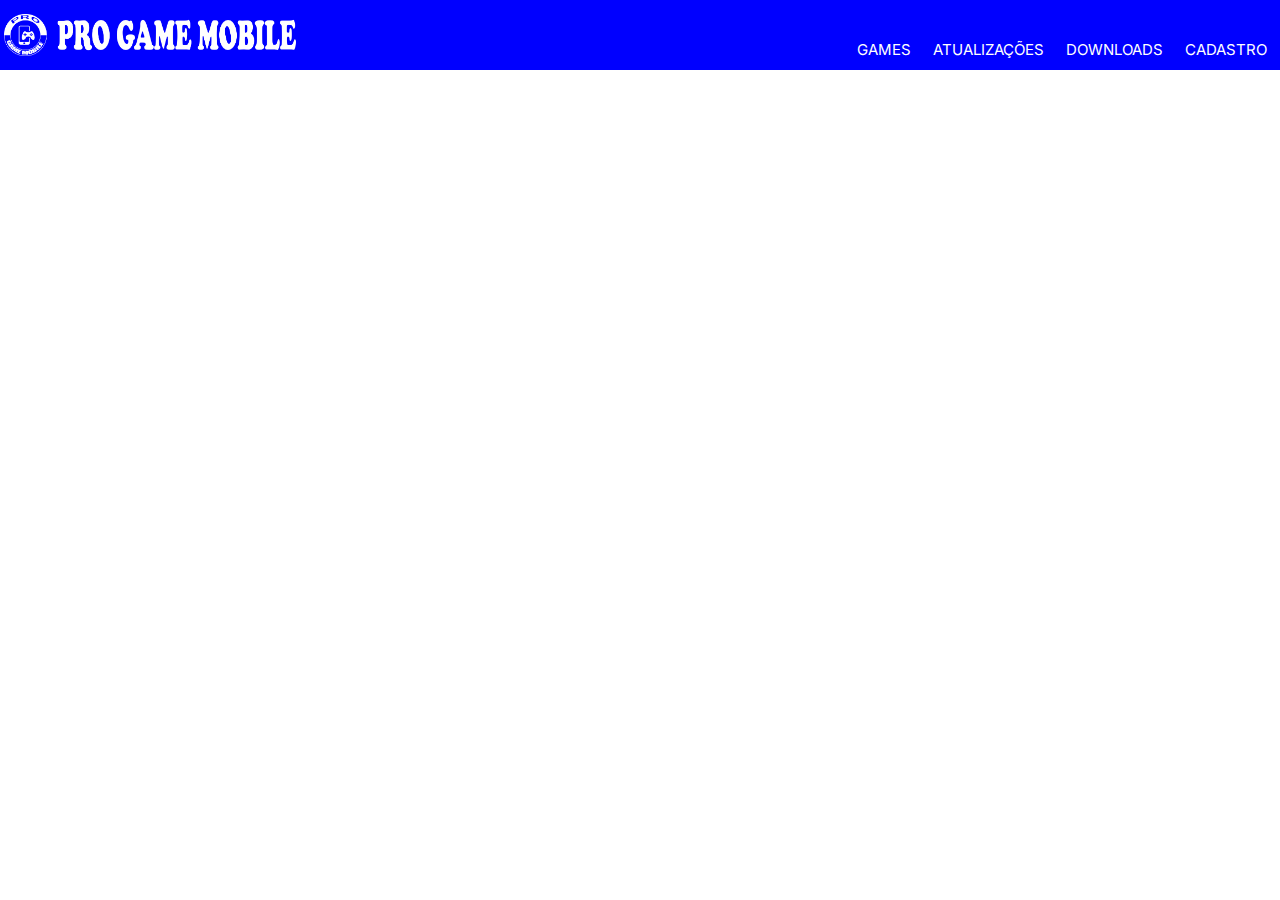
<file: index.html>
<!DOCTYPE html>
<html lang="PT-BR">
<head>
    <meta charset="UTF-8">
    <meta http-equiv="X-UA-Compatible" content="IE=edge">
    <meta name="viewport" content="width=device-width, initial-scale=1.0">
    <title>Pro Games Mobile - Home</title>
    <style>
        @import url('https://fonts.googleapis.com/css2?family=Inter:wght@100&display=swap');
    </style>
    <link rel="stylesheet" href="./main.css" /> 
</head>
<body>
    <div class="fun"></div>
    <header>
        <div clas= "container">
            <div class="extra">
                <img class="logo_pgm" src="./Imagens/LOGO_PGM.png" alt=" logo pgm" />
                <div>
                    <nav>
                        <ul>
                            <li>
                                <div><a href="games.html" title="Ir para a pagina games"> GAMES</a></div>
                            </li>
                            <li>
                                <div><a href="atualização.html" title="Ir para a pagina atualiações"> ATUALIZAÇÕES</a></div>
                            </li>
                            <li>
                                <div><a href="downloads.html" title="Ir para a pagina downloads"> DOWNLOADS</a></div>
                            </li>
                            <li>
                                <div><a href="cadastro.html" title="Ir para a pagina cadastro"> CADASTRO</a></div>
                            </li>
                        </ul>
                    </nav>
                </div>
            </div>
        </div>
</head>
<body class="index_body">
    <div>
        <h1>Bem Vindo ao mundo dos jogos mobile</h1>
        <div class="descricao_home">
            <p>
                E aí, galera! Tudo certo? Se você é um amante de jogos para mobile, chegou ao lugar certo! 
                Neste site, vamos falar sobre os melhores games mobile do momento. Vamos apresentar jogos 
                de todos os gêneros, desde os mais simples até os mais complexos, para que você possa se 
                divertir em qualquer lugar e a qualquer hora. Então, prepare-se para baixar os seus favoritos 
                e mergulhar de cabeça nesse mundo de possibilidades. Vamos nessa?
            </p>
            <p>
                vamos te manter atualizado sobre os melhores e mais empolgantes jogos mobile do momento. 
                Desde os mais populares até aqueles que ainda não foram descobertos pela maioria dos jogadores, 
                você encontrará resenhas detalhadas e dicas valiosas para conquistar cada nível e chegar ao 
                topo do ranking. Preparado para mergulhar em mundos virtuais incríveis e viver aventuras 
                emocionantes bem na palma da sua mão? Então vamos lá, porque este é o seu site de jogos mobile!
            </p>
        </div>
    </div>
</body>
</html>
</file>
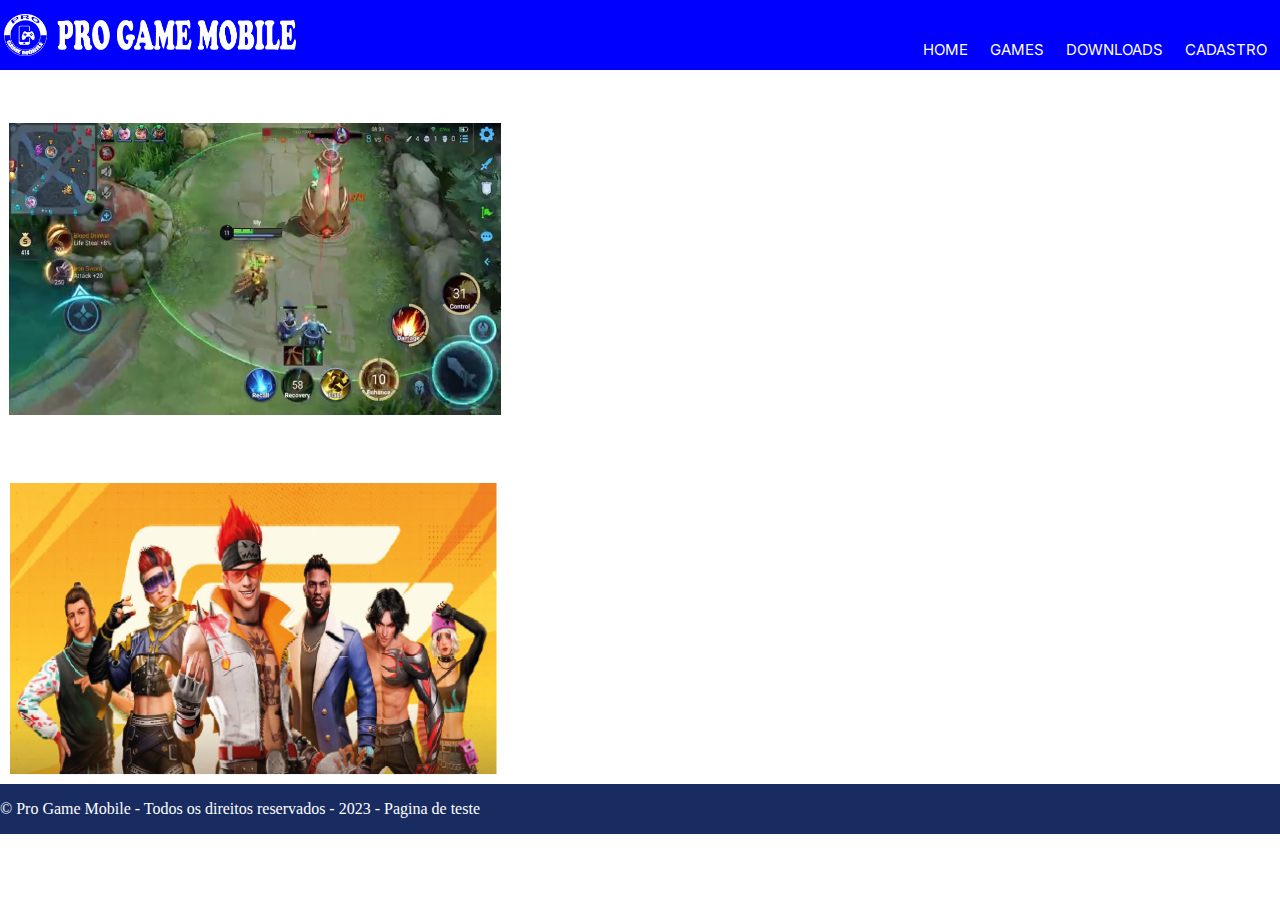
<file: atualização.html>
<!DOCTYPE html>
<html lang="PT-BR">
<head>
    <meta charset="UTF-8">
    <meta http-equiv="X-UA-Compatible" content="IE=edge">
    <meta name="viewport" content="width=device-width, initial-scale=1.0">
    <title>Pro Games Mobile - Atualização</title>
    <style>
        @import url('https://fonts.googleapis.com/css2?family=Inter:wght@100&display=swap');
    </style>
    <link rel="stylesheet" href="./main.css" /> 
</head>
<body>
    <div class="fun"></div>
    <header>
        <div clas= "container">
            <div class="extra">
                <img class="logo_pgm" src="./Imagens/LOGO_PGM.png" alt=" logo pgm"/>
                <div>
                    <nav>
                        <ul>
                            <li>
                                <div><a href="index.html" title="Ir para a pagina Inicial"> HOME</a></div>
                            </li>
                            <li>
                                <div><a href="games.html" title="Ir para a pagina games"> GAMES</a></div>
                            </li>
                            <li>
                                <div><a href="downloads.html" title="Ir para a pagina downloads"> DOWNLOADS</a></div>
                            </li>
                            <li>
                                <div><a href="cadastro.html" title="Ir para a pagina cadastro"> CADASTRO</a></div>
                            </li>
                        </ul>
                    </nav>
                </div>
            </div>
        </div>
</head>
<body class="body_atualizacao">
    <div class="img_honor">
        <img src="./Imagens/Honor_of_king.jpg" alt="Foto jogo Honor of King"> 
        <div class="descricao_atualizacao">
            <div class="titulo_honor">
                <h3>Honor of Kings ganha novo herói Menki e evento de Páscoa</h3>
            </div>
            <div>
                <p>
                    O Herói Menki, que parece um coelho, é o novo personagem que chega no Kings Rift. O evento 
                    ‘Guardião do ovo do Dragão’ chegam ao jogo no começo de abril.
                    Honor of Kings anunciou hoje (30) um novo personagem, Menki, e um evento especial de Páscoa 
                    chamado Guardião do Ovo do Dragão. As novidades chegarão ao jogo nos próximos dias, dando 
                    início às comemorações de abril. Menki é um guerreiro forte e corajoso que protege seus 
                    aliados enquanto enfrenta os inimigos. Ele pode ser encontrado principalmente na selva e 
                    na rota superior. Menki é uma criatura peluda que vive numa floresta mágica, alimentando-se 
                    de pesadelos e devolvendo bons sonhos.
                    O novo personagem tem habilidades especiais que aumentam sua defesa física e mágica, bem 
                    como seu ataque físico. Ele também possui um escudo que o protege por um curto período, 
                    além de causar dano mágico aos adversários e ganhar imunidade temporária ao rolar.
                </p>
            </div>
        </div>
    </div>
    <div class="img_honor2">
        <img src="./Imagens/free_fire.png" alt="Foto jogo free fire">
        <div>
            <div class="titulo_honor2">
                <h3>Free Fire: jogadores terão acesso gratuito aos personagens em nova atualização</h3>
            </div>
            <div>
                <p>
                    A Garena anunciou que a nova atualização de Free Fire irá adicionar ao jogo um novo 
                    personagem, quatro modos de jogo inéditos e melhorias nos sistemas e habilidades dos 
                    personagens. Além da chegada da atualização, os jogadores também poderão aproveitar 
                    o novo capítulo da série Contos do Free Fire - Alvaro: Detonação Programada. De 24 
                    de março a 9 de abril, itens e recompensas temáticas do Alvaro e missões especiais 
                    ficarão disponíveis no jogo. Grandes novidades entre os personagens e as habilidades 
                    A partir da nova atualização, os personagens do Free Fire poderão ser adquiridos com 
                    ouro além dos diamantes. Com isso, os jogadores estão livres para experimentar e 
                    personalizar combinações de personagens e habilidades, que virão automaticamente 
                    equipados com habilidade maximizadas após o desbloqueio.
                    
                </p>
            </div>
        </div>
    </div>
</body>
<footer>
    <div class="container">
        <p>
            &copy; Pro Game Mobile - Todos os direitos reservados - 2023 - Pagina de teste
        </p>
    </div> 
</footer>
</html>
</file>
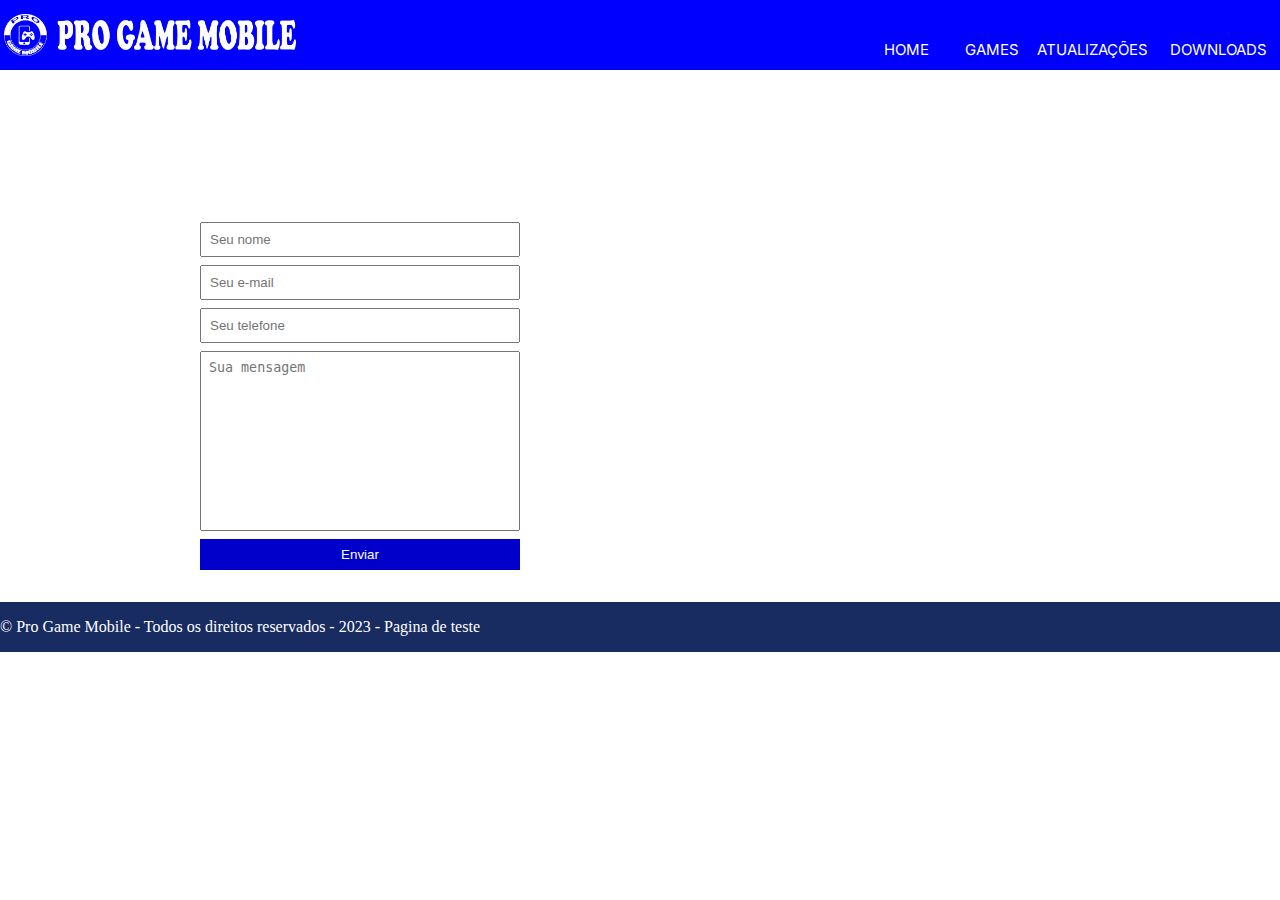
<file: cadastro.html>
<!DOCTYPE html>
<html lang="PT-BR">
<head>
    <meta charset="UTF-8">
    <meta http-equiv="X-UA-Compatible" content="IE=edge">
    <meta name="viewport" content="width=device-width, initial-scale=1.0">
    <title>Pro Games Mobile - Cadastro</title>
    <style>
        @import url('https://fonts.googleapis.com/css2?family=Inter:wght@100&display=swap');
    </style>
    <link rel="stylesheet" href="./main.css" /> 
</head>
<body>
    <div class="fun"></div>
    <header>
        <div clas= "container">
            <div class="extra">
                <img class="logo_pgm" src="./Imagens/LOGO_PGM.png" alt=" logo pgm"/>
                <div>
                    <nav>
                        <ul>
                            <li>
                                <div><a href="index.html" title="Ir para a pagina Inicial"> HOME</a></div>
                            <li>
                            <li>
                                <div><a href="games.html" title="Ir para a pagina games"> GAMES</a></div>
                            <li>
                                <div><a href="atualização.html" title="Ir para a pagina atualiações"> ATUALIZAÇÕES</a></div>
                            </li>
                            <li>
                                <div><a href="downloads.html" title="Ir para a pagina downloads"> DOWNLOADS</a></div>
                            </li>
                        </ul>
                    </nav>
                </div>
            </div>
        </div>
</head>
<body class="body_cadastro">
    <h1>Cadastre-se</h1>
</body>
<section id="contact">
    <div class="container">
        <div class="contact-methods">
            <div>
                <form>
                    <input type="text" placeholder="Seu nome" required />
                    <input type="email" placeholder="Seu e-mail" required />
                    <input type="tel" placeholder="Seu telefone" required />
                    <textarea placeholder="Sua mensagem"></textarea>
                    <button type="submit"> Enviar </button>
                </form>
            </div>
        </div>
    </div>
</section>
<footer>
        <div class="container">
            <p>
                &copy; Pro Game Mobile - Todos os direitos reservados - 2023 - Pagina de teste
            </p>
        </div> 
</footer>
</html>
</file>
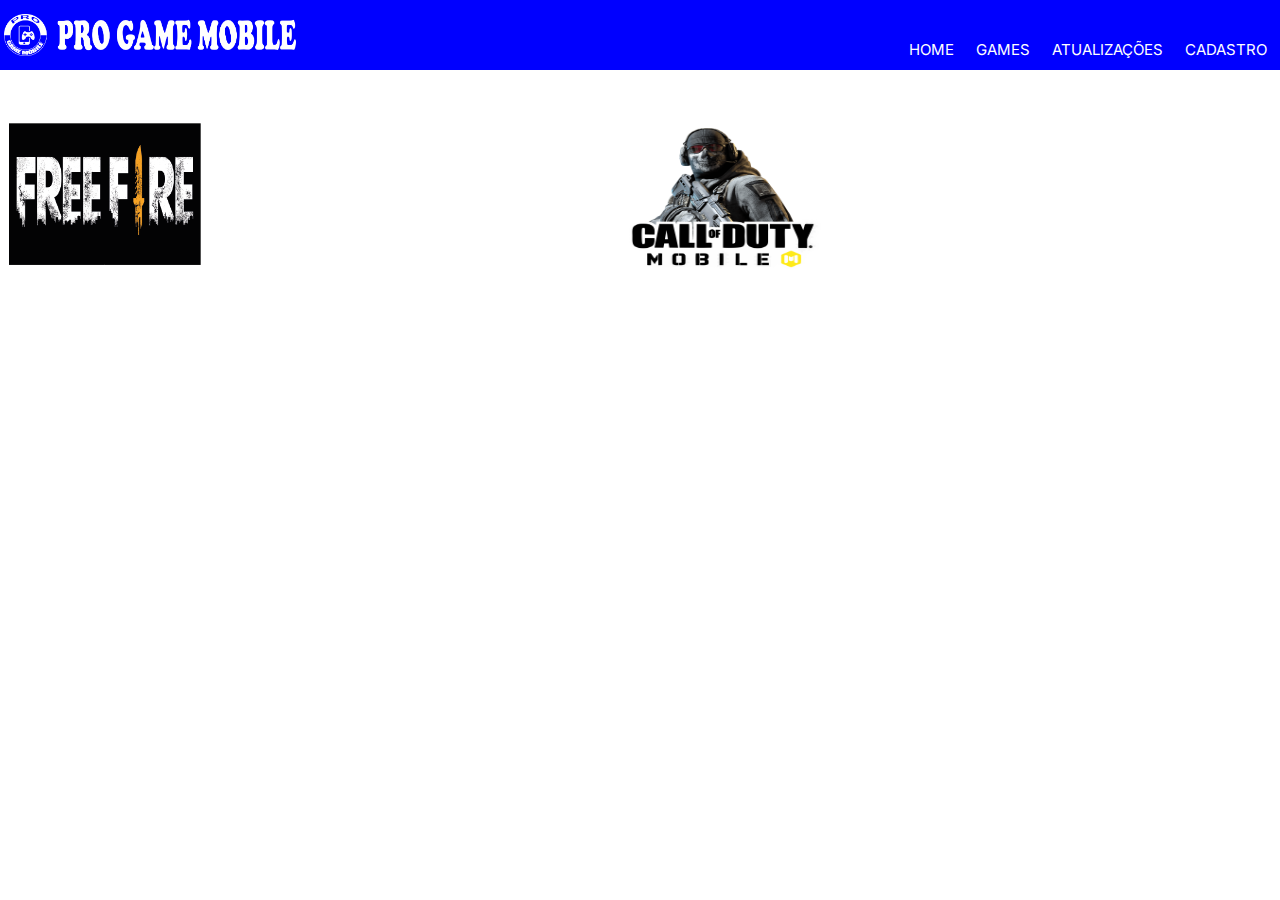
<file: downloads.html>
<!DOCTYPE html>
<html lang="PT-BR">
<head>
    <meta charset="UTF-8">
    <meta http-equiv="X-UA-Compatible" content="IE=edge">
    <meta name="viewport" content="width=device-width, initial-scale=1.0">
    <title>Pro Games Mobile - Downloads</title>
    <style>
        @import url('https://fonts.googleapis.com/css2?family=Inter:wght@100&display=swap');
    </style>
    <link rel="stylesheet" href="./main.css" /> 
</head>
<body class="body_lançamento">
    <div class="fun"></div>
    <header>
        <div clas= "container">
            <div class="extra">
                <img class="logo_pgm" src="./Imagens/LOGO_PGM.png" alt=" logo pgm"/>
                <div>
                    <nav>
                        <ul>
                            <li>
                                <div><a href="index.html" title="Ir para a pagina Inicial"> HOME</a></div>
                            </li>
                            <li>
                                <div><a href="games.html" title="Ir para a pagina games"> GAMES</a></div>
                            </li>
                            <li>
                                <div><a href="atualização.html" title="Ir para a pagina atualiações"> ATUALIZAÇÕES</a></div>
                            </li>
                            <li>
                                <div><a href="cadastro.html" title="Ir para a pagina cadastro"> CADASTRO</a></div>
                            </li>
                        </ul>
                    </nav>
                </div>
            </div>
        </div>
</head>
<body class="body_atualizacao">
    <div class="img_down">
        <img src="./Imagens/free_fire_logo.png" alt="Foto jogo Free Fire"> 
        <div class="descricao_atualizacao">
            <div class="titulo_free">
                <h3>Abaixe agora mesmo o jogo Free Fire Mobile</h3>
            </div>
            <div>
                <p>
                    www.garena-freefire.com.br
                </p>
            </div>
        </div>
        <div class="descricao_atualizacao">
    <div class="img_down2">
        <img src="./Imagens/Call_of_Duty.png" alt="Foto jogo Call of Duty Mobile">
        <div class="descricao_atualizacao">
            <div class="titulo_honor2">
                <h3>Abaixe agora mesmo o jogo Call of Duty Mobile</h3>
            </div>
            <div>
                <p>
                    www.callofduty.com.br
                </p>
            </div>
        </div>
    </div>
</body>
</html>
</file>
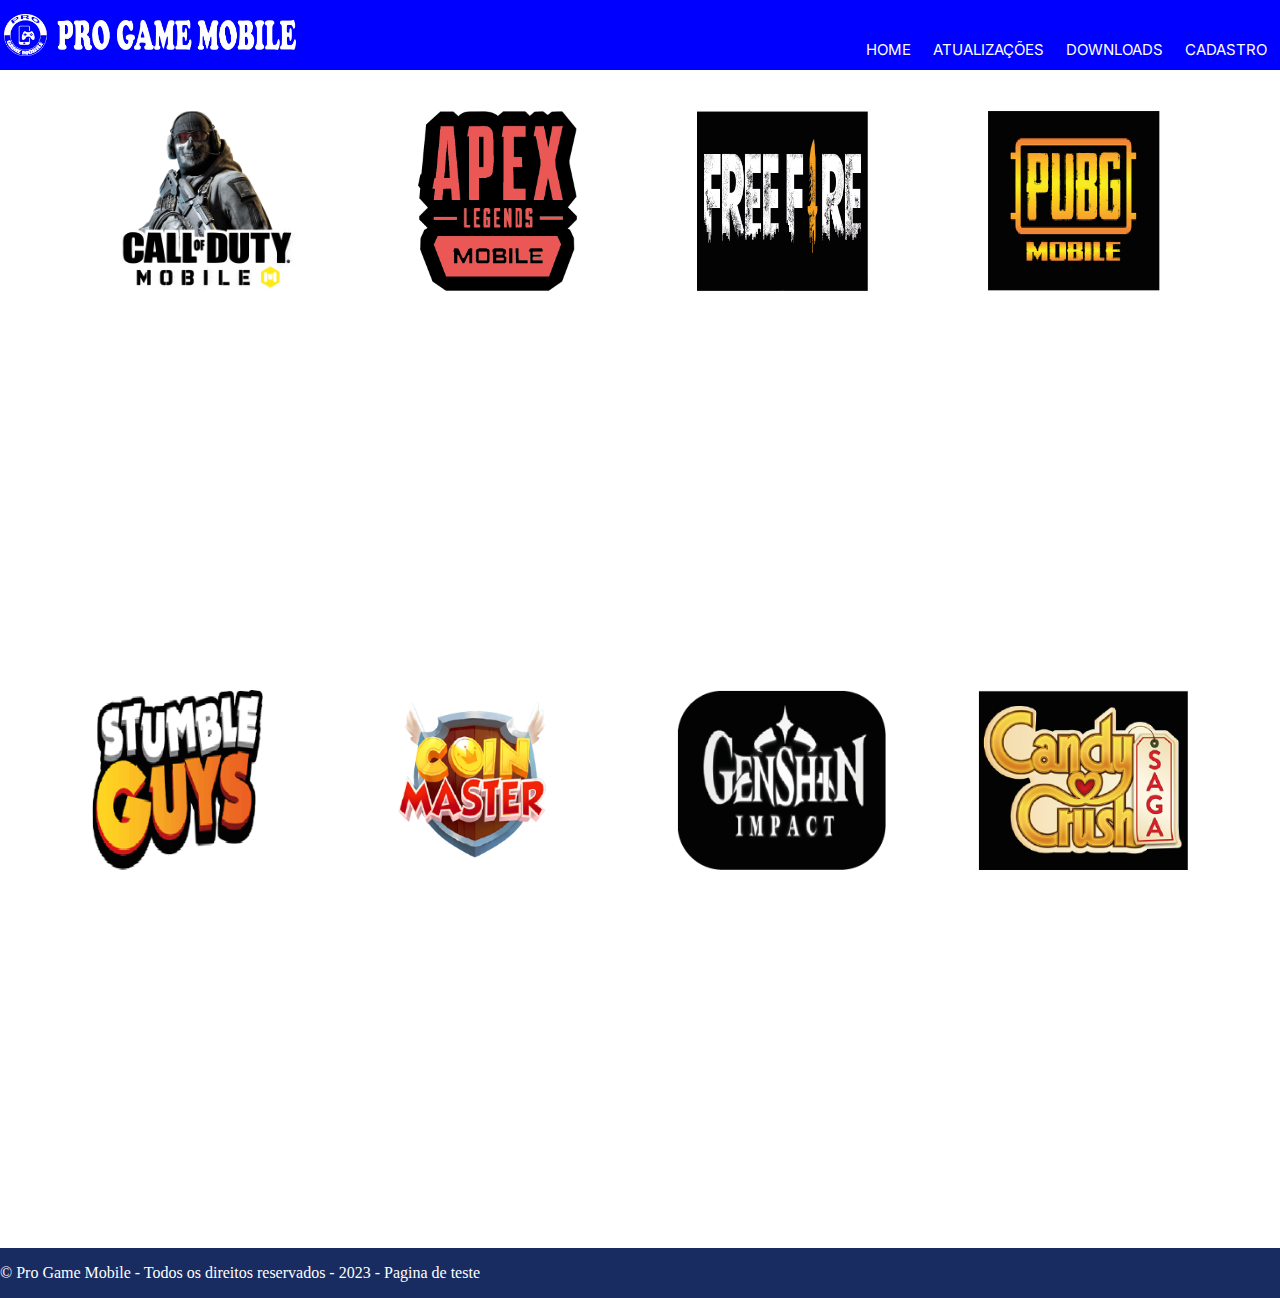
<file: games.html>
<!DOCTYPE html>
<html lang="PT-BR">
<head>
    <meta charset="UTF-8">
    <meta http-equiv="X-UA-Compatible" content="IE=edge">
    <meta name="viewport" content="width=device-width, initial-scale=1.0">
    <title>Pro Games Mobile - Game</title>
    <style>
        @import url('https://fonts.googleapis.com/css2?family=Inter:wght@100&display=swap');
    </style>
    <link rel="stylesheet" href="./main.css" /> 
</head>
<body class="body_games">
    <div class="fun"></div>
    <header>
        <div clas= "container">
            <div class="extra">
                <img class="logo_pgm" src="./Imagens/LOGO_PGM.png" alt=" logo pgm"/>
                <div>
                    <nav>
                        <ul>
                            <li>
                                <div><a href="index.html" title="Ir para a pagina Inicial"> HOME</a></div>
                            </li>
                            <li>
                                <div><a href="atualização.html" title="Ir para a pagina atualiações"> ATUALIZAÇÕES</a></div>
                            </li>
                            <li>
                                <div><a href="downloads.html" title="Ir para a pagina downloads"> DOWNLOADS</a></div>
                            </li>
                            <li>
                                <div><a href="cadastro.html" title="Ir para a pagina cadastro"> CADASTRO</a></div>
                            </li>
                        </ul>
                    </nav>
                </div>
            </div>
        </div>
    </header>
    <section>
        <div class="jogos">
            <div class="logo_jogo">
                <div>
                    <img src="./Imagens/Call_of_Duty.png" alt="Jogo Call Of Duty" />
                </div>
                <div>
                    <img src="./Imagens/apex_logo.png" alt="Jogo Apex" />          
                </div>
                <div>
                    <img src="./Imagens/free_fire_logo.png" alt="Jogo Free Fire" />          
                </div>
                <div>
                    <img src="./Imagens/pubg_logo.png" alt="Jogo PUBG Mobile" />          
                </div>
            </div>
            <div class="descrição_jogo">
                <div>
                    <p>
                        Call of Duty: Mobile é um jogo eletrônico free-to-play de tiro em primeira 
                        pessoa desenvolvido pela Tencent Games e publicado pela Activision para Android  
                        e iOS. Foi lançado em 1 de outubro de 2019. O jogo recebeu mais de 20 milhões de 
                        downloads dentro de um dia de seu lançamento, ganhando mais de US $ 2 milhões em receita.
                    </p>
                </div>
                <div>
                    <p>
                        Apex Legends Mobile é um Battle Royale desenvolvido pela Respawn Entertainment, 
                        onde até 60 jogadores poderão ser lançados em uma ilha cheia de armas. Os jogadores 
                        serão organizados em equipes de três e, como de costume, apenas uma equipe poderá 
                        ficar viva quando o jogo terminar. 
                    </p>
                </div>
                <div>
                    <p>
                        Free Fire – Battlegrounds é um jogo de ação em terceira pessoa onde até 50. jogadores 
                        poderão se enfrentar em uma enorme ilha cheia de armas e veículos. De fato, apenas um 
                        deles poderá sair de lá vivo. Todos os jogadores terão de saltar de paraquedas sobre 
                        a ilha. Assim que pousarem, terão que fugir para encontrar armas e sobreviver aos ataques dos outros usuários. 
                    </p>
                </div>
                <div>
                    <p>
                        PUBG Mobile certamente é um dos melhores jogos para Android. Nele, você vai participar 
                        de uma batalha de Battle Royale entre 100 jogadores em um território limitado, até que 
                        apenas um seja o sobrevivente. Então, você precisa procurar pelo melhor equipamento, 
                        enquanto a área de jogo diminui gradativamente. 
                    </p>
                </div> <!-- fim da primeira fileira de jogos -->
            </div>

            <div class="logo_jogo2">
                <div>
                    <img src="./Imagens/stunble_guys_logo.png" alt="Jogo Stunble Guys" />
                </div>
                <div>
                    <img src="./Imagens/Coin_master_logo.png" alt="Jogo Coin Master" />          
                </div>
                <div>
                    <img src="./Imagens/genshin_logo.png" alt="Jogo Genshin Impact" />          
                </div>
                <div>
                    <img src="./Imagens/candy_crush_saga_logo.png" alt="Jogo Candy Crush Saga" />          
                </div>
            </div>
            <div class="descrição_jogo">
                <div>
                    <p>
                        Stumble Guys é um jogo de ação e corrida multiplayer. Nele, até 32 jogadores competem 
                        entre si, para se tornarem os melhores e mais rápidos enquanto superam todos os oponentes.
                        O objetivo é o de convencer o desafio de alcançar o fim de uma variedade de cenários, 
                        divididos em vários níveis, usando comandos simples. Os jogadores têm que ser ágeis e espertos para evitar obstáculos.
                    </p>
                </div>
                <div>
                    <p>
                        Coin Master é um divertido jogo de estratégia e azar onde você terá que puxar a chave de 
                        uma máquina caça-níqueis para obter riquezas que lhe permitam construir uma cidade 
                        bonita e próspera e se tornar o Viking mais forte de toda a área. Este título está 
                        aberto para todas as gerações de jogadores, desde crianças a adultos, pois sua mecânica é extremamente simples.
                    </p>
                </div>
                <div>
                    <p>
                        Genshin Impact é um jogo de RPG onde poderemos explorar um mundo aberto espetacular em 
                        constante crescimento. Acompanhados de vários personagens, vamos explorar os céus e 
                        passear por todas as cidades e aldeias que povoam o continente de Teyvat em nossa jornada 
                        para desvendar o mistério dos Arcontes (divindades que cuidam da humanidade e guardam os diferentes elementos).
                    </p>
                </div>
                <div>
                    <p>
                        Candy Crush Saga é um jogo de quebra-cabeças, onde teremos que combinar diferentes elementos 
                        coloridos para fazê-los desaparecer. A mecânica da Candy Crush Saga é muito simples de aprender, 
                        embora bastante complexa de dominar. Candy Crush Saga tem diferentes modos de jogo, 
                    </p>
                </div> <!-- Fim da segunda fileira de jogos-->
            </div>
        </div>
    </section>
</body>
<footer>
    <div class="container">
        <p>
            &copy; Pro Game Mobile - Todos os direitos reservados - 2023 - Pagina de teste
        </p>
    </div> 
</footer>
</html>
</file>
<file: main.css>
* {
    box-sizing: border-box;
    margin: 0;
    padding: 0;
}


header {
    background-color: blue; /*   */
    width: 100%;
    height: 70px;
}

body {
    background-image:url(https://img.freepik.com/fotos-gratis/fundo-preto-antigo-textura-do-grunge-papel-de-parede-escuro-quadro-negro-quadro-negro-parede-da-sala_1258-28313.jpg?w=996&t=st=1680219776~exp=1680220376~hmac=f1dbf7a3525f810aa38f38770e141e4805257ab3e0eedd8237802159f2cc6dda);
}

.extra { /* conteudo dentro do cabeçalho (Imagem do logo e links)*/
    justify-content: space-between;
    display: flex;
}

header img { /* Imagem do cabeçalho (Logo da pagina) */
    width: 300px;
    height: 50px;
    padding: 4px;
    margin-top: 10px;
}

header li a { /* Texto dos links (cadastro, games, atualização, lançamento) */
    font-size: 15px;
    color: white;
    text-decoration: none;
    font-family: 'Inter', sans-serif;
}

header li { /* Caixa com todos os links */
    margin: 5px;
    display: inline-block;
    padding: 0 8px 0 0;
    margin-top: 40px;
}

section img { /* Imagens dos Jogos */
    height: 200px;
    display: flex;
    padding: 10px 0;
    margin-top: 31px;
}

section .logo_jogo,
.logo_jogo2 { /* caixa com imagem dos jogos */
    display: flex;
    justify-content: space-evenly;
}

.jogos .descrição_jogo{ /* Caixa com todas as descrição dos jogos */
    display: flex;
    justify-content: space-evenly;
    color: white;
    padding: 0 0 20px 0;
} 

.descrição_jogo p { /* Textos da descrição dos jogos */
    max-width: 200px;
    font-family: 'Inter', sans-serif;
    text-align: center;
}

body h1 {
    margin-top: 80px;
    text-align: center;
    font-size: 30px;
    color: white;
}

.index_body p {
    color: white;
    max-width: 600px;
    text-align: center;
    font-size: 20px;
    text-decoration: none;
    margin-top: 50px;
    margin-left: 380px;
}

.img_honor img,
.img_honor2 img {
    width: 500px;
    height: 300px;
    display: flex;
    margin-top: 50px;
}

.img_honor,
.img_honor2 {
    display: inline-block;
    padding: 5px;
    margin-top: 0;
    color: white;
    display: flex;
}

.img_honor h3,
.img_honor2 h3 {
    margin-top: 50px;
    padding: 10px;
    font-family: 'Inter', sans-serif;
}

.img_honor p,
.img_honor2 p {
    padding: 20px;
    margin-top: 0;
    font-family: 'Inter', sans-serif;
}

/* Downloads */

.img_down,
.img_down2 {
    padding: 5px;
    margin-top: 0;
    color: white;
    display: flex;
}


.img_down img,
.img_down2 img {
    width: 200px;
    height: 150px;
    margin-top: 50px;
}

.img_down p,
.img_down2 p {
    margin-top: 0px;
    padding: 10px;
    vertical-align: middle;
    font-family: 'Inter', sans-serif;
}

.img_down h3,
.img_down2 h3 {
    margin-top: 50px;
    padding: 10px;
    vertical-align: middle;
    font-family: 'Inter', sans-serif;
}

/* Cadastro */

section .container {
    align-items: flex-start;
    padding: 24px 0;
}

#contact {
    color: rgb(0, 0, 202);
    margin-left: 200px;
    margin-top: 20px;
}

section h2 {
    margin-bottom: 16px;
}

section p {
    margin-bottom: 8px;
}

.social-link li {
    display: inline;
    margin-right: 8px;
}

.social-link li a {
    text-decoration: none;
}

#contact .container {
    display: block;
}

.contact-methods {
    display: flex;
    justify-content: space-between;
}

form input,
form textarea,
form button {
    display: block;
    width: 320px;
    margin-bottom: 8px;
    padding: 8px;
}
form textarea {
    resize: none;
    height: 180px;
}
input:focus, textarea:focus {
    outline-color: #182c61;
}

section h3 {
    margin-bottom: 16px;
}

form button {
    background-color:  rgb(0, 0, 202);
    color: #fff;
    border: none;
    cursor: pointer;
}

form button:hover {
    background-color:  rgb(41, 41, 202);
}

footer {
    background-color: #182c61;
    color: #fff;
    padding: 16px 0;
}
</file>
